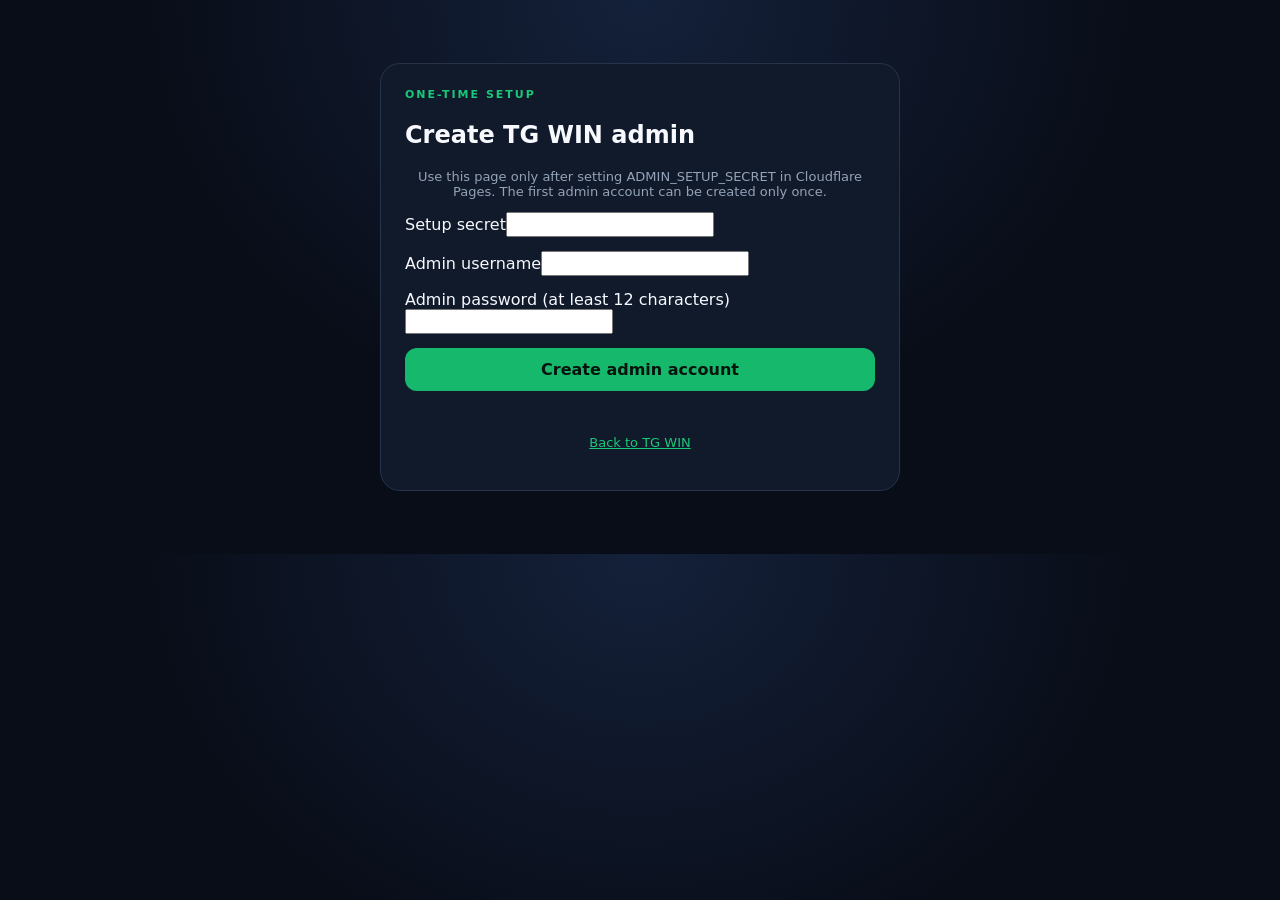
<file: setup.html>
<!doctype html>
<html lang="en"><head><meta charset="utf-8"><meta name="viewport" content="width=device-width,initial-scale=1"><meta name="robots" content="noindex,nofollow"><title>TG WIN — First Admin Setup</title><link rel="stylesheet" href="/style.css"></head>
<body><main><section class="panel" style="max-width:520px;margin:7vh auto"><p class="eyebrow">ONE-TIME SETUP</p><h1>Create TG WIN admin</h1><p class="hint">Use this page only after setting ADMIN_SETUP_SECRET in Cloudflare Pages. The first admin account can be created only once.</p>
<form id="setupForm" style="display:grid;gap:14px"><label>Setup secret<input id="secret" type="password" minlength="32" required autocomplete="off"></label><label>Admin username<input id="username" minlength="3" maxlength="24" required autocomplete="username"></label><label>Admin password (at least 12 characters)<input id="password" type="password" minlength="12" maxlength="128" required autocomplete="new-password"></label><button class="primary" type="submit">Create admin account</button></form><p id="status" role="status" class="hint"></p><p class="hint"><a href="/" style="color:#19c879">Back to TG WIN</a></p></section></main>
<script>
document.getElementById('setupForm').addEventListener('submit',async e=>{e.preventDefault();const status=document.getElementById('status');status.textContent='Creating admin…';try{const r=await fetch('/api/admin/setup',{method:'POST',headers:{'content-type':'application/json'},body:JSON.stringify({secret:document.getElementById('secret').value,username:document.getElementById('username').value.trim(),password:document.getElementById('password').value})});const d=await r.json();if(!r.ok)throw Error(d.error||'Setup failed');localStorage.setItem('tg_token',d.token);location.href='/';}catch(err){status.textContent=err.message;}});
</script></body></html>
</file>
<file: style.css>
:root{--bg:#090d18;--panel:#111a2b;--muted:#94a3b8;--line:#26334b;--green:#14b86b;--red:#ef465e;--violet:#9861ef}*{box-sizing:border-box}body{margin:0;background:radial-gradient(ellipse at top,#14213a,#090d18 55%);color:#f7f9ff;font:16px system-ui,Arial}header{height:72px;display:flex;align-items:center;justify-content:space-between;padding:0 max(22px,calc((100% - 1050px)/2));border-bottom:1px solid #ffffff12}.brand{font-size:25px;font-weight:900;color:white;text-decoration:none;letter-spacing:-1px}.brand span,.hero h1 span{color:#19c879}button,select,input{font:inherit}button{cursor:pointer;border:0;border-radius:12px;padding:12px 18px;font-weight:750}.primary{background:#16b96c;color:#06140d}.ghost{background:#202c40;color:#e8eefb;margin-right:8px}.hero{max-width:1050px;margin:38px auto 24px;padding:25px;display:flex;justify-content:space-between;align-items:center;gap:20px}.eyebrow{font-size:11px;letter-spacing:2px;color:#19c879;font-weight:800;margin:0 0 8px}.hero h1{font-size:clamp(30px,5vw,48px);margin:0 0 10px}.hero p:not(.eyebrow){color:#b6c2d6;max-width:560px}.wallet{background:linear-gradient(145deg,#163b32,#14233a);border:1px solid #2c7657;border-radius:18px;padding:20px 26px;min-width:190px;display:grid;gap:5px}.wallet small{color:#a9c9bb}.wallet strong{font-size:32px}.panel{max-width:1000px;margin:18px auto;background:#111a2b;border:1px solid var(--line);border-radius:20px;padding:24px}.section-head{display:flex;align-items:center;justify-content:space-between;gap:12px}.section-head h2{margin:0;font-size:23px}.section-head select{background:#202c40;color:white;border:1px solid var(--line);padding:11px;border-radius:10px}.timer{text-align:center;margin:25px auto 20px;display:grid;gap:4px}.timer span,.timer small{color:var(--muted);font-size:12px;letter-spacing:1px}.timer strong{font-size:42px;font-variant-numeric:tabular-nums}.colours{display:grid;grid-template-columns:repeat(3,1fr);gap:12px}.colour{color:white;min-height:66px;font-size:16px;letter-spacing:1px;box-shadow:inset 0 1px #ffffff44}.green{background:var(--green)}.violet{background:var(--violet)}.red{background:var(--red)}.colour.selected{outline:3px solid white;outline-offset:3px}.playrow{display:flex;justify-content:center;align-items:end;gap:12px;margin:24px 0 10px}.playrow label,dialog label{display:grid;gap:7px;color:#c4cde0;font-size:13px}.playrow input,dialog input{background:#0b1220;border:1px solid var(--line);border-radius:10px;padding:12px;color:white;width:150px}.hint,#message,#authMessage{color:var(--muted);font-size:13px;text-align:center;min-height:18px}.tablewrap{overflow:auto;margin-top:16px}table{border-collapse:collapse;width:100%;min-width:520px;text-align:left}th,td{padding:13px;border-bottom:1px solid var(--line);font-size:13px}th{color:#9aabc5}footer{text-align:center;padding:30px;color:#77869e;font-size:12px}.admin[hidden]{display:none}dialog{background:#111a2b;color:white;border:1px solid var(--line);border-radius:18px;width:min(420px,calc(100% - 28px));padding:25px}dialog::backdrop{background:#02050bd9}dialog form{display:grid;gap:15px}dialog h2{margin:0}.wide{width:100%}.close{position:absolute;right:12px;top:10px;background:transparent;color:white;font-size:25px;padding:4px 10px}.textbtn{background:transparent;color:#1bd080;padding:5px}@media(max-width:700px){.hero{margin:18px auto;display:grid}.wallet{width:100%}.panel{margin:12px;padding:18px}.playrow{align-items:stretch;flex-direction:column}.playrow input{width:100%}.playrow .primary{width:100%}.colours{gap:8px}.colour{padding:10px 5px;font-size:13px}.section-head{align-items:flex-start}.section-head h2{font-size:19px}}
</file>
